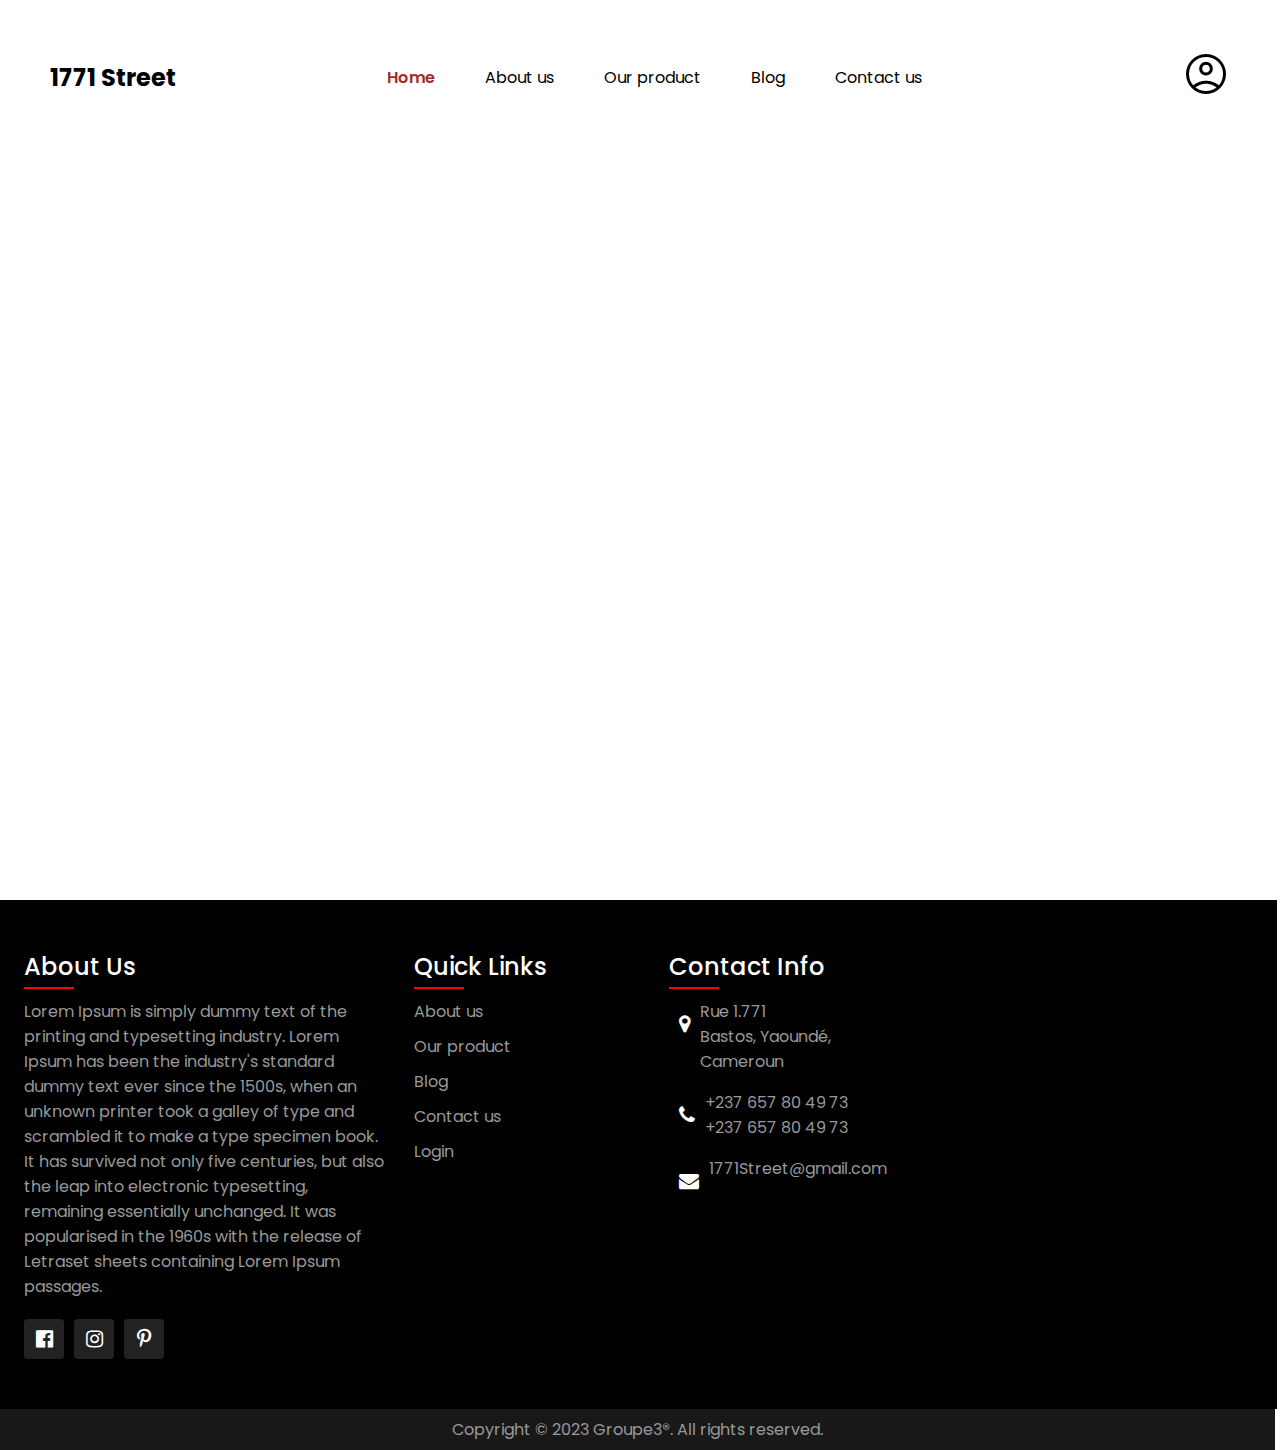
<file: index.html>
<!DOCTYPE html>
<html lang="en">
<head>
    <meta charset="UTF-8">
    <meta http-equiv="X-UA-Compatible" content="IE=edge">
    <meta name="viewport" content="width=device-width, initial-scale=1.0">
    <link rel="stylesheet" href="./css/Style.css">
    <link rel="stylesheet" href="https://stackpath.bootstrapcdn.com/font-awesome/4.7.0/css/font-awesome.min.css">
    <link rel="stylesheet" href="https://fonts.googleapis.com/css2?family=Material+Symbols+Outlined:opsz,wght,FILL,GRAD@48,400,0,0" />
    <title>The 1771 Street| The best site</title>
</head>
<body>
    <nav class="navbar">
        <a href="#" class="logo">1771 Street</a>
        <div class="nav-links">
            <ul>
                <li class="active"><a href="#" >Home</a></li>
                <li><a href="#">About us</a></li>
                <li><a href="#">Our product</a></li>
                <li><a href="#">Blog</a></li>
                <li><a href="#">Contact us</a></li>
                <li class="deskin"><a href="#">Login</a></li>

            </ul>
        </div>
       <img src="./css/img/menu_FILL0_wght400_GRAD0_opsz48.png" class="Hamburger" alt="">
       <a href="#"><img src="./css/img/account_circle_FILL0_wght400_GRAD0_opsz48.png" class="Login" alt=""></a>
    </nav>
    <header></header> 
    <footer>
        <div class="container">
            <div class="sec aboutus">
                <h2>About Us</h2>
                <p>Lorem Ipsum is simply dummy text of the printing and typesetting
                industry. Lorem Ipsum has been the industry's standard dummy text
                ever since the 1500s, when an unknown printer took a galley of type
                and scrambled it to make a type specimen book. It has survived not
                only five centuries, but also the leap into electronic typesetting,
                remaining essentially unchanged. It was popularised in  the 1960s 
               with the release of Letraset sheets containing Lorem Ipsum passages.
                </p>
                <ul class="sci">
                    <li><a href=""><i class="fa fa-facebook-official" aria-hidden="true"></i>
                    </a></li>
                    <li><a href=""><i class="fa fa-instagram" aria-hidden="true"></i>
                    </a></li>
                    <li><a href=""><i class="fa fa-pinterest-p" aria-hidden="true"></i>
                    </a></li>
                </ul>
            </div>
            <div class="sec quickLinks">
                <h2>Quick Links</h2>
                <ul>
                    <li><a href="#">About us</a></li>
                    <li><a href="#">Our product</a></li>
                    <li><a href="#">Blog</a></li>
                    <li><a href="#">Contact us</a></li>
                    <li><a href="#">Login</a></li>
                </ul>
            </div>
            <div class="sec contact">
                <h2>Contact Info</h2>
                <ul class="info">
                    <li>
                        <span><i class="fa fa-map-marker" aria-hidden="true"></i>
                        </span>
                        <span>Rue 1.771<br>
                        Bastos, Yaoundé,<br>Cameroun</span>
                    </li>
                    <li>
                        <span><i class="fa fa-phone" aria-hidden="true"></i>
                        </span>
                        <p>
                            <a href="tel:23765780493">+237 657 80 49 73</a><br>
                            <a href="tel:23765780493">+237 657 80 49 73</a>
                        </p>
                    </li>
                    <li>
                        <span><i class="fa fa-envelope" aria-hidden="true"></i>
                        </span>
                        <p> <a href="mailto:1771Street@gmail.com">1771Street@gmail.com</a></p>
                    </li>
                </ul>
            </div>
        </div>
    </footer>
    <div class="copyrigthText">
        <p>Copyright © 2023 Groupe3®. All rights reserved.</p>
    </div>
</body>
    <script src="./js/client.js"></script>
</html>
</file>
<file: css/Style.css>
@import url('https://fonts.googleapis.com/css?family=Poppins:200,300,400,500,600,700,800,900&display=swap');
* {
    margin: 0;
    padding: 0;
    text-decoration: none;
    list-style: none;
}

body {
    font-family: 'Poppins','Lato','Helvetica Neue', Helvetica,sans-serif;
}

/* Le css de la barre de navigation */

header{
    height: 100vh;
    width: 100vw;
    
}

.navbar {
    position: absolute;
    padding: 50px;
    display: flex;
    justify-content: space-between;
    width: 100%;
    box-sizing: border-box;
    align-items: center;

}

.navbar a {
    color: black;
}

.navbar .logo  {
    font-size: 1.5em;
    font-weight: bold;
}


.navbar .nav-links ul{
    display: flex;
}

.navbar .nav-links ul li{
    margin: 0 25px;
}

.navbar .nav-links ul li.active a {

    color: brown;
    font-weight: 600;
    
}

.navbar .nav-links ul li.deskin a {

    display: none;
    
}

.navbar .Hamburger{
    display: none;
    position: absolute;
    top: 50px;
    right: 30px;
    width: 35px;
}


@media screen and (max-width: 900px) {
    .navbar {
        padding: 0;

    }
    .navbar .logo  {
        position: absolute;
        top: 50px;
        left: 50px;
     }
    .navbar .Hamburger{
        display: block;
    }
    .navbar .Login{
        display: none;
    }

    .nav-links{
        top:0;
        left:0;
        position:absolute;
        background-color: rgba(243, 230, 230, 0.902);
        backdrop-filter: blur(7px);
        width: 100%;
        height: 100vh;
        display: flex;
        justify-content: center;
        align-items: center;
        margin-left: -100%;
        transition: all 0.5s ease;
    }
    .nav-links.mobile-menu{
        margin-left: 0;
    }

    .nav-links ul{
        display:flex;
        flex-direction: column;
        align-items: center;
    }
    .navbar .nav-links ul li{
        margin: 25px 0;
        font-size: 1.2em;
    }

    .navbar .nav-links ul li.deskin a {

        display: block;
        color: rgb(57, 0, 0);
        
    }

    .banner {
        transition: all 0.5s ease;

    }

    .letext h3{
        letter-spacing: 5px;
        font-weight: bold;
        font-size: 5px;
        color: #ffffff;
    }

    .letext h2{
        color: #ff935a;
    
    }
    

    .banner.cache-banner {
        margin-left: -200%;

    }
    
    
}

/* le css du blog */

/* le css de la bannière */
.conatiner{
    width: 100%;
    height: 100vh;
}

.banner{
    width: 100%;
    height: 65vh;
    background-image:url(./img/bannerblog.jpg);
    background-size: cover;
    background-position: 89%;
    border-radius: 10px;
    position: absolute;
    margin-top: 100px;

}
.letext{
    padding-top: 100px;
    margin-left: 50px;
    color: #ffffff;
}

.letext h3{
    letter-spacing: 5px;
    font-weight: bold;
    font-size: 25px;
}

.letext h2{
    margin-left: 5px;
    font-size: 30px;
    color: #ff935a;
}

/* le css du de affiche du blog */
/* .ourblog{
    margin-top: 150px;
}

.blog-post {
    width: 100%;
    max-width: 98rem;
    padding: 5rem;
    background-color: #dbf4ff21;
    box-shadow: 0 1.4rem 8rem rgba(0, 0, 0, 0.2);
    display: flex;
    align-items: center;
    border-radius: .8rem;
    margin: 10px;
}

.blog-post_img {
    min-width: 35rem;
    max-width: 35rem;
    height: 30rem;
    transform: translateX(-8rem);
    position: relative;
}

.blog-post_img img {
    width: 100%;
    height: 100%;
    object-fit: cover;
    border-radius: .8rem;
    display: block;
}

.blog-post_img img::before {
    content: '';
    width: 100%;
    height: 100%;
    position: absolute;
    top: 0;
    left: 0;
    box-shadow: .5rem .5rem 3rem 1px rgba(0, 0, 0, 0.5);
    border-radius: .8rem;
}

.blog-post_date span {
    display: block;
    color: #00000080;
    font-size: 1.6rem;
    font-weight: 600;
    margin: .5rem 0;
}

.blog-post_title {
    font-size: 2.5rem;
    margin: 1.5rem 0 2rem;
    text-transform: uppercase;
    color: #4facfe;
}

.blog-post_text {
    margin-bottom: 3rem;
    font-size: 1.4rem;
    color: #000000b3;
}

.blog-post_cta {
    display: inline-block;
    padding: 1.5rem 3rem;
    letter-spacing: 1px;
    text-transform: uppercase;
    font-size: 1.2rem;
    color: #fff;
    text-decoration: none;
    border-radius: .8rem;
    background: linear-gradient(to right, #c945cf 0%, #04a6bd 100%);
}

.blog-post_cta:hover {
    background: linear-gradient(to right, #04a6bd 0%, #c945cf 100%);
}

@media screen and (max-width: 1068px) {
    .blog-post {
        max-width: 80rem;
    }
    .blog-post_img {
        min-width: 30rem;
        max-width: 30rem;
    }
    .container h2 {
        margin-top: 120px;
        margin-left: 275px;
    }
}

@media screen and (max-width: 868px) {
    .blog-post {
        max-width: 70rem;
    }
    .container h2 {
        margin-top: 20px;
        margin-left: 142px;
    }
}

@media screen and (max-width: 768px) {
    .blog-post {
        padding: 2.5rem;
        flex-direction: column;
    }
    .blog-post_img {
        min-width: 100%;
        max-width: 100%;
        transform: translate(0, -1rem);
    }
    .container {
        margin-top: auto;
    }
}

@media screen and (max-width: 823px) {
    .container h2 {
        margin-top: 35px;
        margin-left: 142px;
    }
} */

@import url("https://fonts.googleapis.com/css?family=Lato:400,700,900&display=swap");
:root {
  --accent: #00c0ea;
}



.article a {
  color: #000;
  text-decoration: none;
}

/* h1 {
  font-size: 1.75rem;
  font-weight: 900;
} */

.article h2 {
  font-size: 1.375rem;
  font-weight: 900;
  line-height: 28px;
}

.containers {
  margin: 0 auto;
  padding: 15px;
}

.section__heading {
  margin: 0 0 20px;
}

.article {
  border: 1px solid #dbdbdb;
  margin: 0 0 20px;
  -webkit-box-shadow: 1px 1px 3px rgba(0, 0, 0, 0.06);
  -moz-box-shadow: 1px 1px 3px rgba(0, 0, 0, 0.06);
  box-shadow: 1px 1px 3px rgba(0, 0, 0, 0.06);
  position: relative;
}
.article__content {
  padding: 15px 25px 20px 15px;
}
.article__image {
  width: 100%;
}
.article__image:hover {
  opacity: 0.5;
  transition: opacity 0.5s ease-out;
  -moz-transition: opacity 0.5s ease-out;
  -webkit-transition: opacity 0.5s ease-out;
  -o-transition: opacity 0.5s ease-out;
}
.article__category {
  color: var(--accent);
  font-size: 0.75rem;
  letter-spacing: 0.075rem;
  line-height: 16px;
  margin: 0 0 5px;
  font-weight: 700;
  text-transform: uppercase;
}
.article__title {
  font-size: 1.25rem;
  font-weight: 700;
  line-height: 24px;
}
.article__title a {
  display: block;
}
.article__title a:hover {
  color: #444;
}
.article__footer {
  color: #818181;
  font-size: 0.875rem;
  margin-top: 10px;
}
.article__author {
  font-weight: 700;
}
.article__date::before {
  content: "•";
  padding: 0 0.5rem;
}

/* desktop */
@media (min-width: 700px) {
  h2 {
    font-size: 1.5rem;
    line-height: 34px;
  }

  .container {
    width: 900px;
  }

  .article {
    display: flex;
  }
  .article__content {
    padding: 24px 65px 55px 29px;
  }
  .article__photo {
    order: 2;
  }
  .article__image {
    width: 395px;
    max-width: 395px;
  }
  .article__footer {
    position: absolute;
    left: 0;
    bottom: 0;
    right: 0;
    padding: 0 29px 27px;
  }
}



/* Le css du footer */
footer{
    position: relative;
    width: 96%;
    height: auto;
    padding: 50px 24px;
    background-color: black;
    display: flex;
    justify-content: space-between;
    flex-wrap: wrap;

}

footer .container{
    display: flex;
    flex-wrap: wrap;
    justify-content: space-between;
    flex-direction: row;

}

footer .container .sec{
    margin-right: 30px;
}

footer .container .sec.aboutus{
    width: 40%;
}

footer .container h2{
    position: relative;
    color: #fff;
    font-weight: 500;
    margin-bottom: 15px;
}

footer .container  h2::before{
    content: '';
    position: absolute;
    bottom: -5px;
    left: 0;
    width: 50px;
    height: 2px;
    background: #f00;
}

footer p{
    color: #999;
}

.sci{
    margin-top: 20px;
    display: flex;
}

.sci li{
    list-style: none;
}

.sci li a{
    display: inline-block;
    width: 40px;
    height: 40px;
    background: #222;
    display: flex;
    justify-content: center;
    align-items: center;
    margin-right: 10px;
    text-decoration: none;
    border-radius: 4px;

}

.sci li a:hover{
    background: #f00;
}

.sci li a .fa{
    color: #fff;
    font-size: 20px;
}

.quickLinks{
    position: relative;
    width: 25%;
}

.quickLinks ul li{
    list-style: none;
}
.quickLinks ul li a{
    color: #999;
    text-decoration: none;
    margin-bottom: 10px;
    display: inline-block;
}

.quickLinks ul li a:hover{
    color: #fff;
}

.contact{
    width: calc(35% - 60px);
    margin-right: 0 !important;
}

.contact .info li{
    display: flex;
    margin-bottom: 16px;
}

.contact .info li span:nth-child(1){
    color: #fff;
    font-size: 20px;
    margin: 10px;
}

.contact .info li span{
    color: #999;
}
.contact .info li a{
    color: #999;
    text-decoration: none;
}
.contact .info li a:hover{
    color: #fff;
}

.copyrigthText{
    width: 84%;
    background: #181818;
    padding: 8px 100px;
    text-align: center;
    color: #999;

}
@media (max-width: 900px){
    footer{
        padding: 40px;
        width: 79%;

    }
    footer .container{
        flex-direction: column;
    }
    footer .container .sec{
        margin-right: 0;
        margin-bottom: 40px;
    }
    footer .container.sec.aboutus,
    .quickLinks,
    .contact{
        width: 100%;

    }
    .copyrigthText{
        width: 79%;
        padding: 8px 40px;
    }
}
</file>
